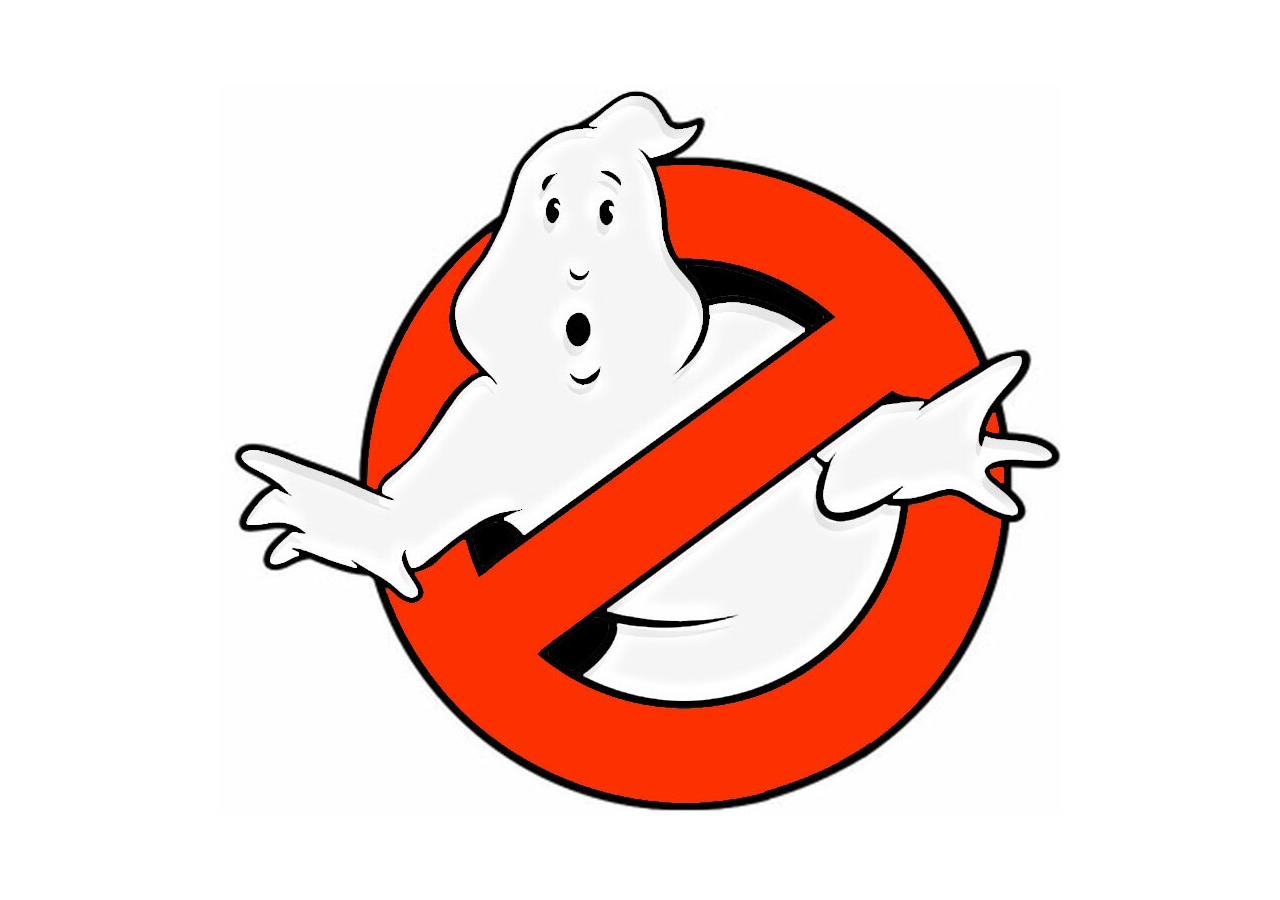
<file: 404/index.html>
<!DOCTYPE html PUBLIC "-//W3C//DTD XHTML 1.0 Strict//EN" "http://www.w3.org/TR/xhtml1/DTD/xhtml1-strict.dtd">
<html xmlns="http://www.w3.org/1999/xhtml">

<head>
    <meta http-equiv="Content-Type" content="text/html; charset=utf-8" />
    <title>Bad request</title>
    <link href="/404/base.css" rel="stylesheet" type="text/css" media="all" />
    <link rel="shortcut icon" href="/favicon.ico" type="image/x-icon">
</head>

<body>
</body>

</html>
</file>
<file: 404/base.css>
html {
	width:100%;
	height:100%;
	background:url(/404/logo.jpg) center center no-repeat;
}
</file>
